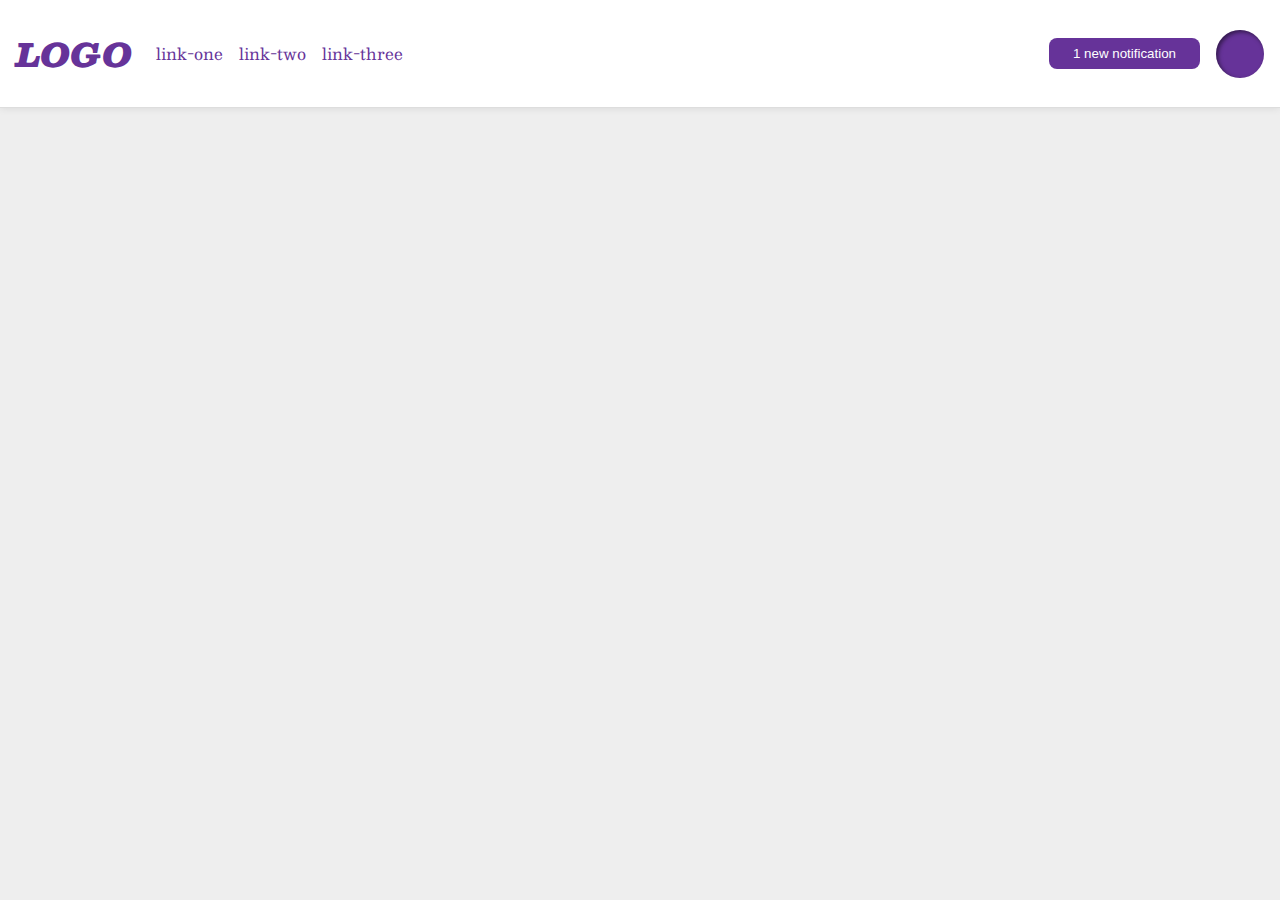
<file: flex/03-flex-header-2/index.html>
<!DOCTYPE html>
<html lang="en">
  <head>
    <meta charset="UTF-8">
    <meta http-equiv="X-UA-Compatible" content="IE=edge">
    <meta name="viewport" content="width=device-width, initial-scale=1.0">
    <title>Flex Header 2</title>
    <link rel="stylesheet" href="style.css">
  </head>
  <body>
    <div class="header">
      <div class="separate">
        <div class="logo">
          LOGO
        </div>
        <ul class="links">
          <li><a href="https://google.com">link-one</a></li>
          <li><a href="https://google.com">link-two</a></li>
          <li><a href="https://google.com">link-three</a></li>
        </ul>
      </div>
      
      <div class="separate">
        <button class="notifications">
          1 new notification
        </button>
        <div class="profile-image"></div>
      </div>
    </div>
  </body>
</html>
</file>
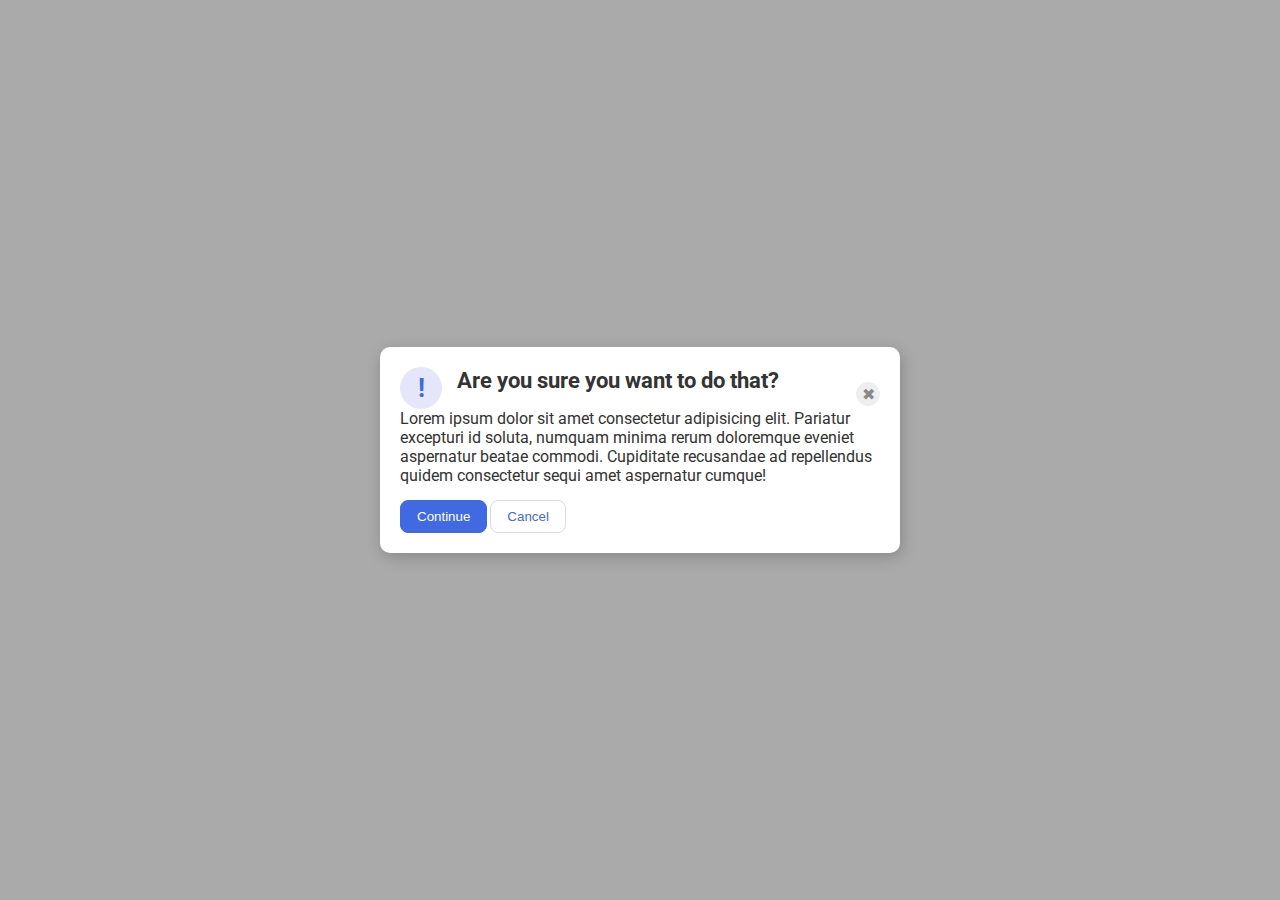
<file: flex/05-flex-modal/index.html>
<!DOCTYPE html>
<html lang="en">
  <head>
    <meta charset="UTF-8">
    <meta http-equiv="X-UA-Compatible" content="IE=edge">
    <meta name="viewport" content="width=device-width, initial-scale=1.0">
    <link rel="stylesheet" href="style.css">
    <title>Modal</title>
  </head>
  <body>
    <div class="modal">
      
      <div id="box">
        <div class="header">
          <div>
            <div class="icon">!</div> <p>Are you sure you want to do that?</p>
          </div>
          <button class="close-button">✖</button>
        </div>
        
        <div class="text">Lorem ipsum dolor sit amet consectetur adipisicing elit. Pariatur excepturi id soluta, numquam minima rerum doloremque eveniet aspernatur beatae commodi. Cupiditate recusandae ad repellendus quidem consectetur sequi amet aspernatur cumque!</div>
        <button class="continue">Continue</button>
        <button class="cancel">Cancel</button>
      </div>
    </div>
  </body>
</html>
</file>
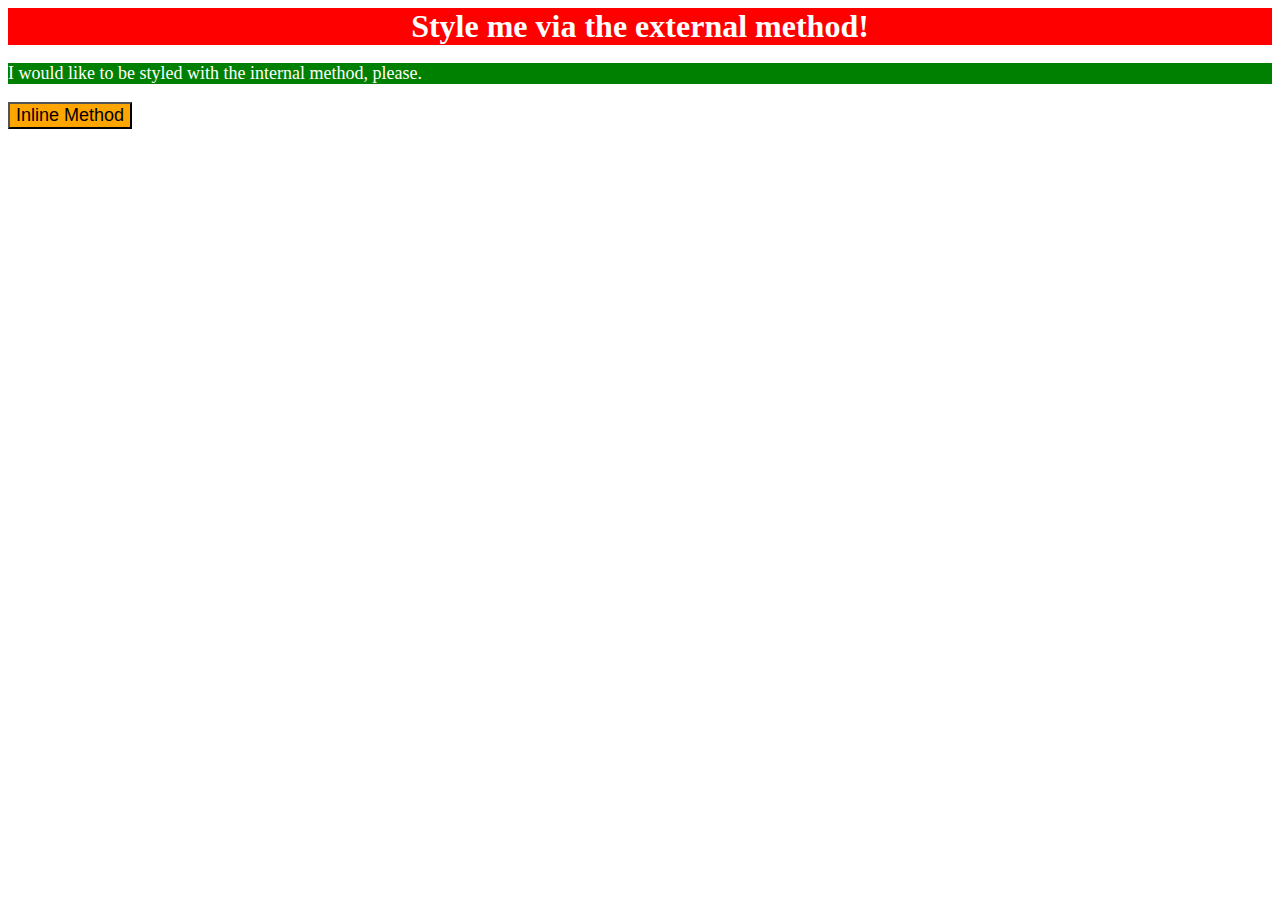
<file: foundations/01-css-methods/index.html>
<!DOCTYPE html>
<html lang="en">
  <head>
    <meta charset="UTF-8">
    <meta http-equiv="X-UA-Compatible" content="IE=edge">
    <meta name="viewport" content="width=device-width, initial-scale=1.0">
    <link rel="stylesheet" href="style.css">
    <title>Methods for Adding CSS</title>
    <style>
      p {
        background-color: green;
        color: white;
        font-size: 18px;
      }
    </style>
  </head>
  <body>
    <div>Style me via the external method!</div>
    <p>I would like to be styled with the internal method, please.</p>
    <button style="background-color: orange; font-size: 18px;">Inline Method</button>
  </body>
</html>
</file>
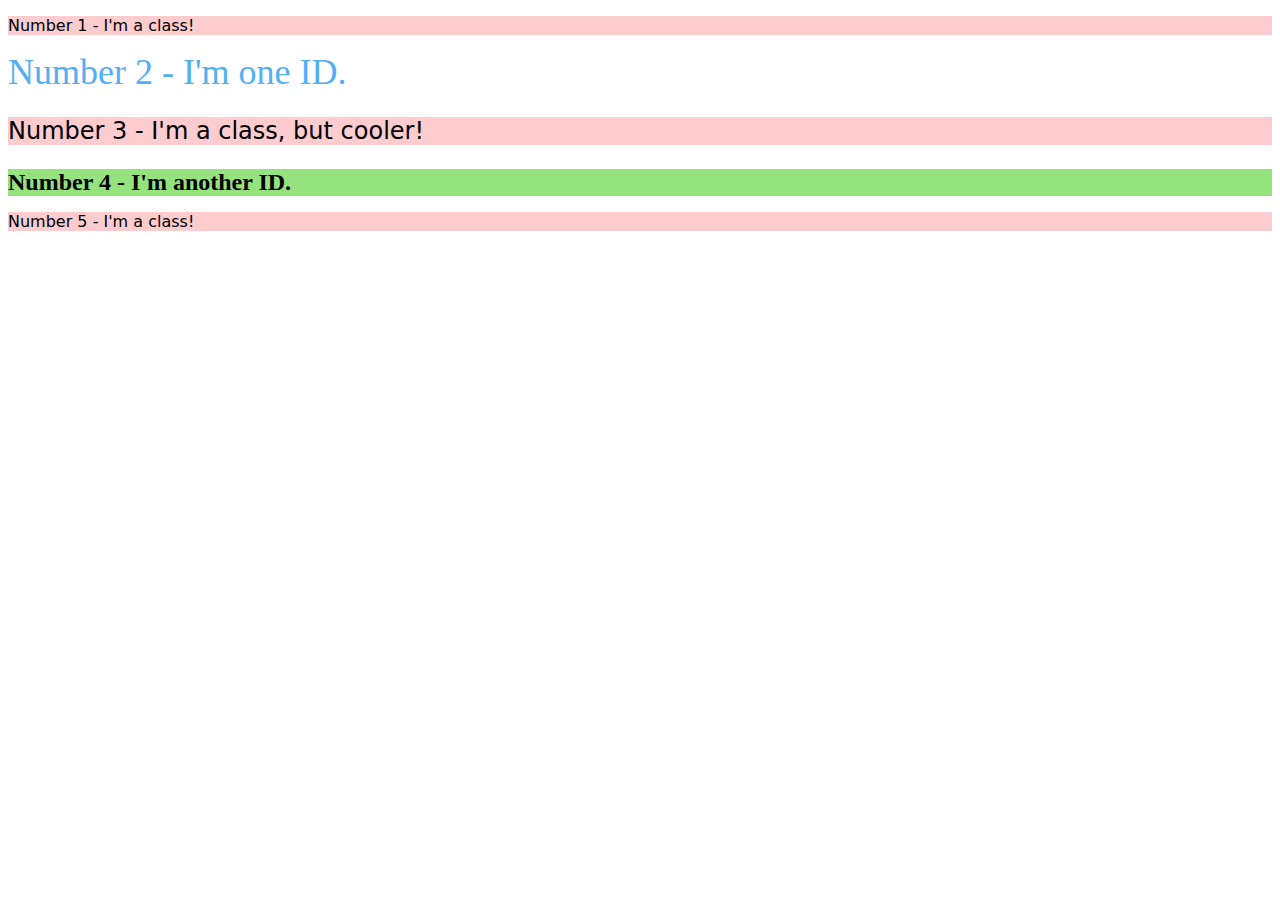
<file: foundations/02-class-id-selectors/index.html>
<!DOCTYPE html>
<html lang="en">
  <head>
    <meta charset="UTF-8">
    <meta http-equiv="X-UA-Compatible" content="IE=edge">
    <meta name="viewport" content="width=device-width, initial-scale=1.0">
    <title>Class and ID Selectors</title>
    <link rel="stylesheet" href="style.css">
  </head>
  <body>
    <p class="odd">Number 1 - I'm a class!</p>
    <div id="num2">Number 2 - I'm one ID.</div>
    <p class="odd adjust-font-size">Number 3 - I'm a class, but cooler!</p>
    <div class="adjust-font-size" id="num4">Number 4 - I'm another ID.</div>
    <p class="odd">Number 5 - I'm a class!</p>
  </body>
</html>
</file>
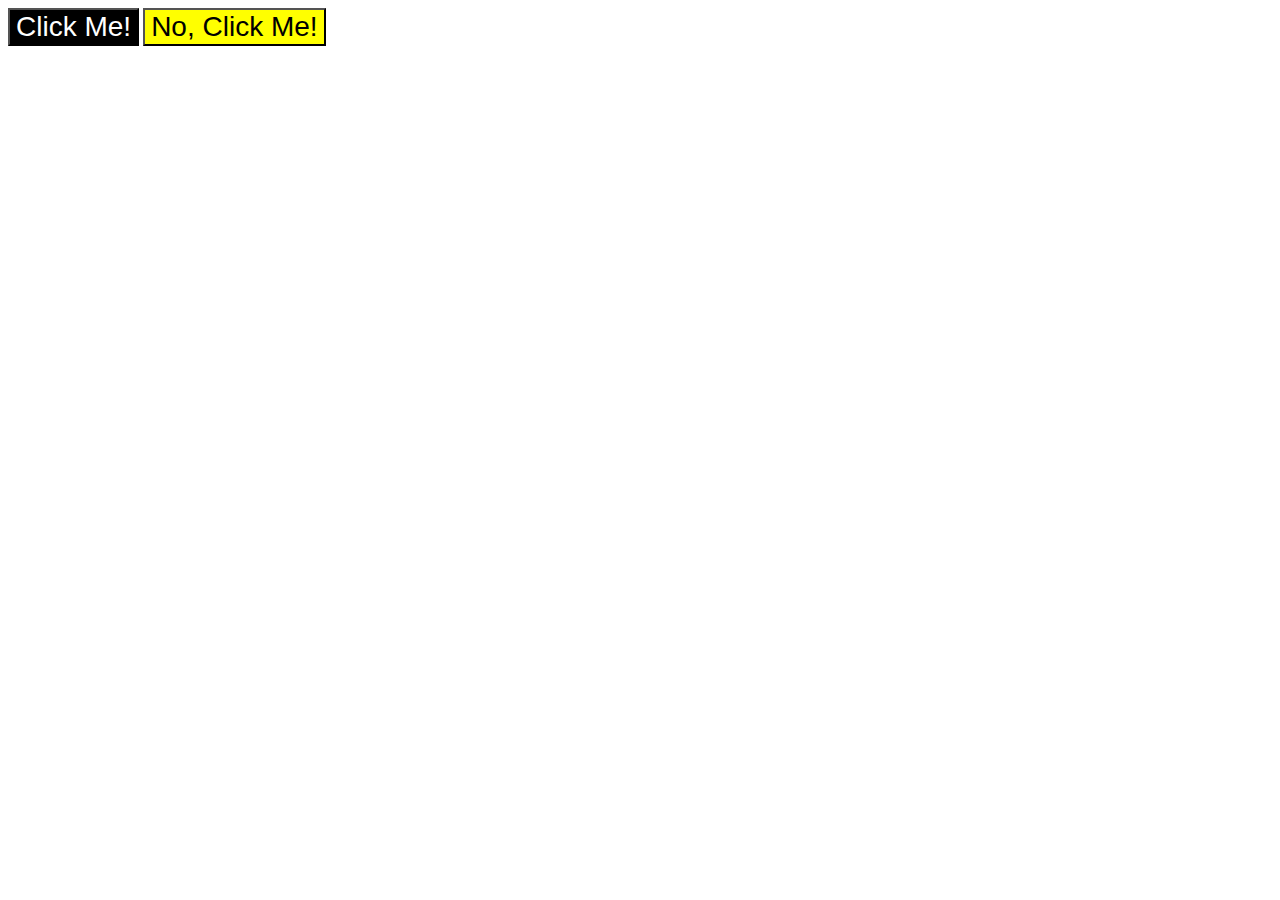
<file: foundations/03-grouping-selectors/index.html>
<!DOCTYPE html>
<html lang="en">
  <head>
    <meta charset="UTF-8">
    <meta http-equiv="X-UA-Compatible" content="IE=edge">
    <meta name="viewport" content="width=device-width, initial-scale=1.0">
    <title>Grouping Selectors</title>
    <link rel="stylesheet" href="style.css">
  </head>
  <body>
    <button class="first">Click Me!</button>
    <button class="second">No, Click Me!</button>
  </body>
</html>
</file>
<file: flex/03-flex-header-2/style.css>
/* this is some magical font-importing.  
you'll learn about it later. */
@import url('https://fonts.googleapis.com/css2?family=Besley:ital,wght@0,400;1,900&display=swap');

body {
  margin: 0;
  background: #eee;
  font-family: Besley, serif;
}

.header {
  background: white;
  border-bottom: 1px solid #ddd;
  box-shadow: 0 0 8px rgba(0,0,0,.1);
}

.profile-image {
  background: rebeccapurple;
  box-shadow: inset 2px 2px 4px rgba(0,0,0,.5);
  border-radius: 50%;
  width: 48px;
  height: 48px;
}

.logo {
  color: rebeccapurple;
  font-size: 32px;
  font-weight: 900;
  font-style: italic;
}

button {
  border: none;
  border-radius: 8px;
  background: rebeccapurple;
  color: white;
  padding: 8px 24px;
}

a {
  /* this removes the line under our links */
  text-decoration: none;
  color: rebeccapurple;
}

ul {
  list-style-type: none;
}



.header {
  padding: 8px;
  display: flex;
  align-items: center;
  justify-content: space-between;
  flex-wrap: wrap;
}

.separate,
ul {
  display: flex;
  justify-content: center;
  align-items: center;
  gap: 16px;
  flex-wrap: wrap;
  padding: 8px;
}
</file>
<file: flex/05-flex-modal/style.css>
@import url('https://fonts.googleapis.com/css2?family=Roboto:wght@400;700&display=swap');

html, body {
  height: 100%;
}

body {
  font-family: Roboto, sans-serif;
  margin: 0;
  background: #aaa;
  color: #333;
  /* I'll give you this one for free lol */
  display: flex;
  align-items: center;
  justify-content: center;
}

.modal {
  background: white;
  width: 480px;
  border-radius: 10px;
  box-shadow: 2px 4px 16px rgba(0,0,0,.2);
}

.icon {
  color: royalblue;
  font-size: 26px;
  font-weight: 700;
  background: lavender;
  width: 42px;
  height: 42px;
  border-radius: 50%;
  display: flex;
  align-items: center;
  justify-content: center;
}

.close-button {
  background: #eee;
  border-radius: 50%;
  color: #888;
  font-weight: 400;
  font-size: 16px;
  height: 24px;
  width: 24px;
  display: flex;
  align-items: center;
  justify-content: center;
  border: 1px solid #eee;
  padding: 0;
}

button {
  cursor: pointer;
  padding: 8px 16px;
  border-radius: 8px;
  margin-top: 15px;
}

button.continue {
  background: royalblue;
  border: 1px solid royalblue;
  color: white;
  margin-right: 3px;
}

button.cancel {
  background: white;
  border: 1px solid #ddd;
  color: royalblue;
}

#box {
  display: flex;
  flex-wrap: wrap;
}

.header {
  display: flex;
  justify-content: space-between;
  gap: 2px;
  width: 100%;
}

.header > div {
  display: flex;
  gap: 15px;
}

.header p {
  font-size: 1.4em;
  font-weight: bold;
  margin: 0;
  padding: 0;
}

.modal {
  padding: 20px;
}

.text {
  display: flex;
  flex: 0.5 1.5 auto;
}
</file>
<file: foundations/01-css-methods/style.css>
div {
    background-color: red;
    color: white;
    font-size: 32px;
    text-align: center;
    font-weight: bold;
}
</file>
<file: foundations/02-class-id-selectors/style.css>
.odd,
#num3 {
    background-color: rgba(240, 0, 15, 0.2);
    font-family: Verdana, 'DejaVu Sans', sans-serif;
}

#num2 {
    color: hsl(206, 86%, 64%);
    font-size: 36px;
}

.adjust-font-size {
    font-size: 24px;
}

#num4 {
    background-color: #94e37e;
    font-weight: bold;
}
</file>
<file: foundations/03-grouping-selectors/style.css>
.first,
.second {
    font-size: 28px;
    font-family: Helvetica, 'Times New Roman', sans-serif;
}

.first {
    background-color: #000000;
    color: white;
}

.second {
    background-color: rgb(255, 255, 0);
}
</file>
